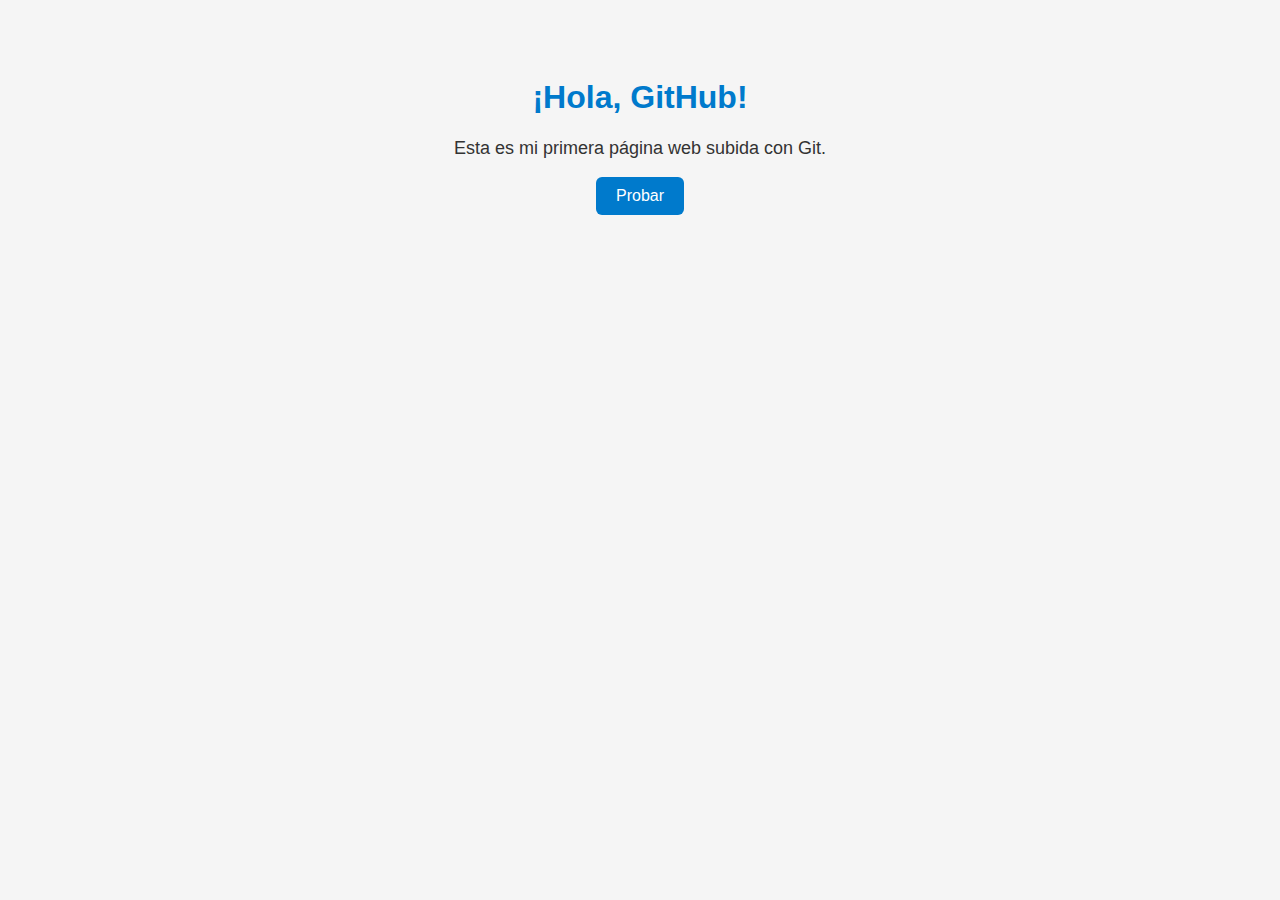
<file: test.html>
<!DOCTYPE html>
<html lang="es">
<head>
    <meta charset="UTF-8">
    <meta name="viewport" content="width=device-width, initial-scale=1.0">
    <title>Mi primera página con GitHub</title>
    <style>
        body {
            font-family: Arial, sans-serif;
            background-color: #f5f5f5;
            text-align: center;
            padding-top: 50px;
        }
        h1 {
            color: #007acc;
        }
        p {
            color: #333;
            font-size: 18px;
        }
        button {
            padding: 10px 20px;
            font-size: 16px;
            background-color: #007acc;
            color: white;
            border: none;
            border-radius: 6px;
            cursor: pointer;
        }
        button:hover {
            background-color: #005fa3;
        }
    </style>
</head>
<body>
    <h1>¡Hola, GitHub!</h1>
    <p>Esta es mi primera página web subida con Git.</p>
    <button onclick="alert('Subiste tu primera web con GitHub 🎉')">Probar</button>
</body>
</html>
</file>
